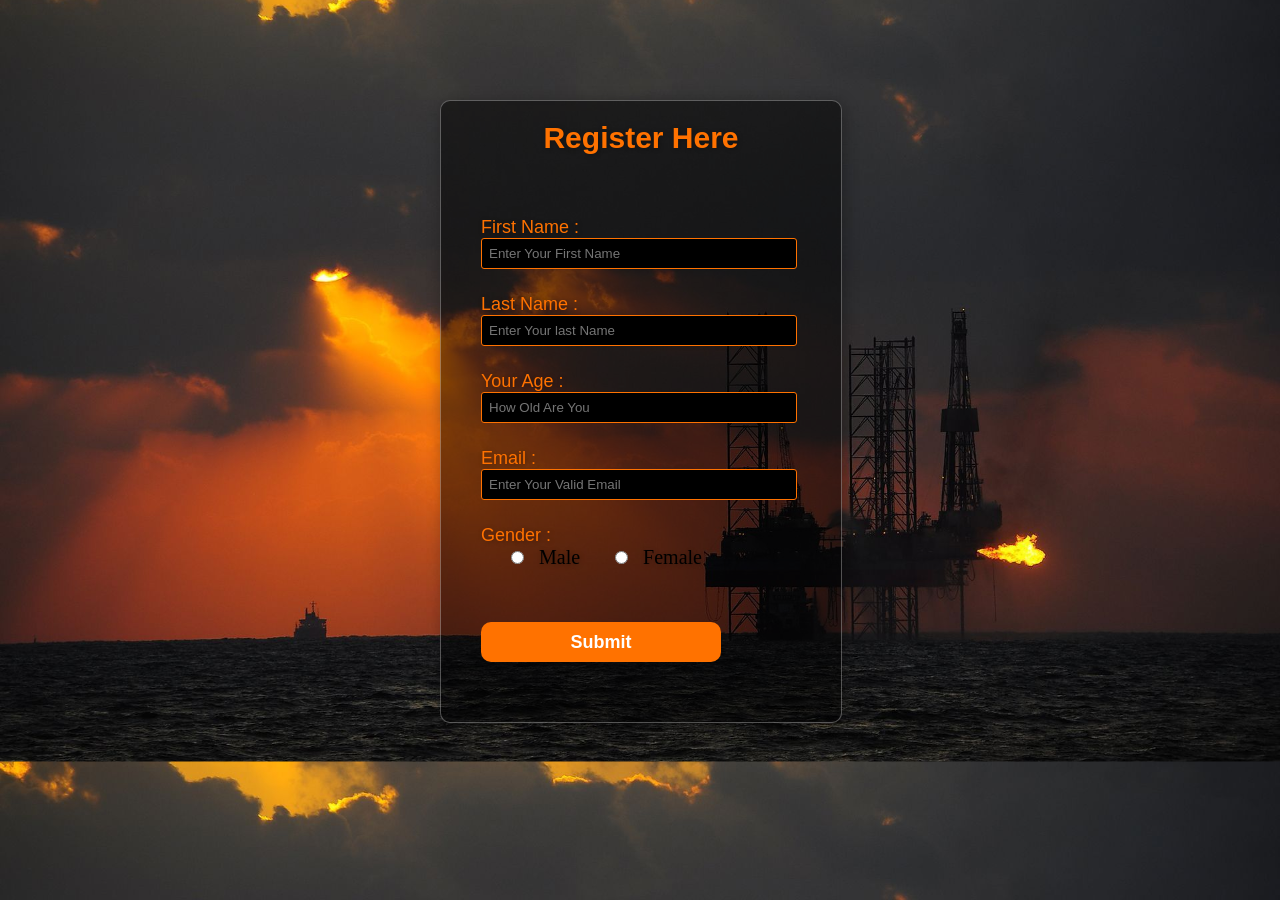
<file: Project Development Phase/SPRINT 3/register.html>
<!DOCTYPE html>
<html>
    <head>
        <title>Registration Form</title>
        <link rel="stylesheet"
        href="register.css" type="text/css">
    </head>
    <body>
        <div class="main">
            <div class="register">
                <h2>Register Here</h2>
                <form id="register" method="post">
                    <label>First Name : </label>
                    <br>
                    <input type="text" name="fname"
                    id="name" placeholder="Enter Your First Name">
                    <br><br>
                    <label>Last Name : </label>
                    <br>
                    <input type="text" name="lname"
                    id="name" placeholder="Enter Your last Name">
                    <br><br>
                    <label>Your Age : </label>
                    <br>
                    <input type="number" name="age"
                    id="name" placeholder="How Old Are You">
                    <br><br>
                    <label>Email : </label>
                    <br>
                    <input type="email" name="email"
                    id="name" placeholder="Enter Your Valid Email">
                    <br><br>
                    <label>Gender : </label>
                    <br>
                    &nbsp; &nbsp; &nbsp;
                    <input type="radio" name="gender"
                    id="male">
                    &nbsp;
                    <span id="male">Male</span>
                    &nbsp; &nbsp; &nbsp;
                    <input type="radio" name="gender"
                    id="female">
                    &nbsp;
                    <span id="female">Female</span>
                    <br><br>
                    <input type="submit" value="Submit"
                    name="submit" id="submit">
                </form>
            </div>
        </div>
    </body>
</html>
</file>
<file: Project Development Phase/SPRINT 3/register.css>
*{
    margin: 0;
    padding: 0;
}
body{
    background:url(cr.jpg);
    background-position: center;
    background-size: cover;
}
div.main{
    width: 400px;
    margin: 100px auto 0px auto ;
}
h2{
    text-align: center;
    padding: 20px;
    font-family: Arial;
}
div.register{
    background-color: rgba(0, 0, 0, 0.5);
    width: 100%;
    font-size: 20px;
    border-radius: 10px;
    border: 1px solid rgba(255, 255, 255, 0.3);
    box-shadow: 2px 2px 15px
    rgba(0,0,0,0.3);
    color:#ff7200
}
form#register{
    margin: 40px;
}
label{
    font-family: Arial;
    font-size: 18px;
}
input#name{
    width: 300px;
    border: 1px solid #ff7200;
    border-radius: 3px;
    outline: 0;
    padding: 7px;
    background-color: #000;
    box-shadow: inset 1px 1px 5px
    rgba(0, 0, 0, 0.3);
}
input#submit{
    width: 240px;
    height: 40px;
    background: #ff7200;
    border: none;
    margin-top: 30px;
    font-family: Arial;
    font-size: 18px;
    font-weight: bold;
    border-radius: 10px;
    cursor: pointer;
    color: #fff;
    transition: 0.4s ease;
    margin-bottom: 20px;
}
label,h2{
    text-shadow: 1px 1px 5px rgba(0, 0, 0, 0.3);
}
span{
    color: #000;
    text-shadow: 1px 1px 5px rgba(0, 0, 0, 0.3);
}
</file>
